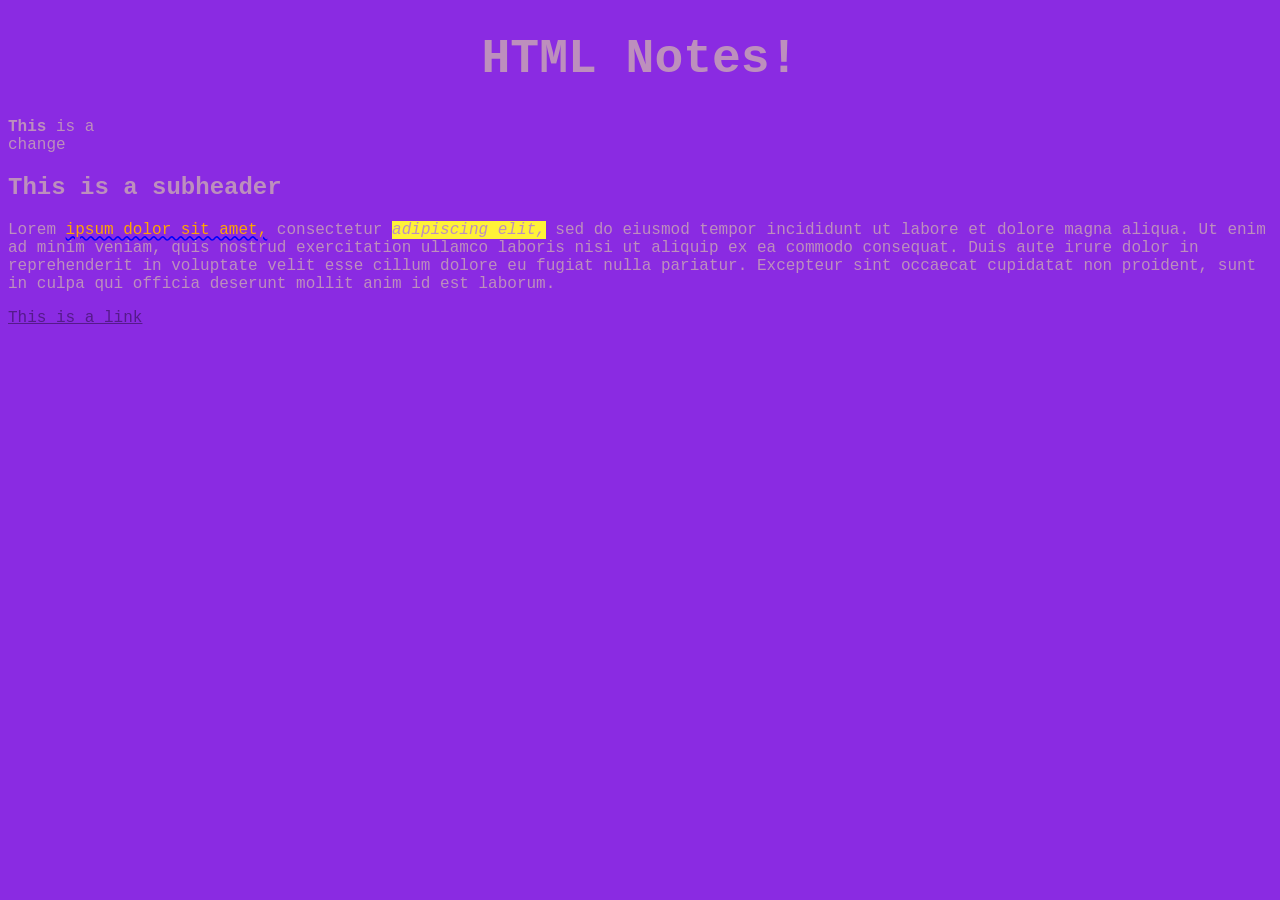
<file: basics.html>
<!--AB 7th HTML Notes-->
<!DOCTYPE html>
<html lang="en">
    <head>
        <title>HTML Basics Notes</title>
        <meta charset="UTF-8">
        <style>
            body{
                background-color: blueviolet;
                font-family: 'Courier New', Courier, monospace;
                color: rgb(189, 143, 189);
            }
            .line{
                text-decoration: underline wavy blue;
                color: orange
            }
            #emphasis{
                font-style: italic;
                background-color: #fff237;
            }
            h1{
                text-align: center;
                font-size: 3em;
            }
        </style>
    </head>
    <body>
        <h1>HTML Notes!</h1>
        <p><b>This</b> is a <br> change</p>
        <h2>This is a subheader</h2>
        <p>Lorem <span class="line">ipsum dolor sit amet,</span> consectetur <span id="emphasis">adipiscing elit,</span> sed do eiusmod tempor incididunt ut labore et dolore magna aliqua. Ut enim ad minim veniam, quis nostrud exercitation ullamco laboris nisi ut aliquip ex ea commodo consequat. Duis aute irure dolor in reprehenderit in voluptate velit esse cillum dolore eu fugiat nulla pariatur. Excepteur sint occaecat cupidatat non proident, sunt in culpa qui officia deserunt mollit anim id est laborum.</p>
        <a href="">This is a link</a>
    </body>
</html>
</file>
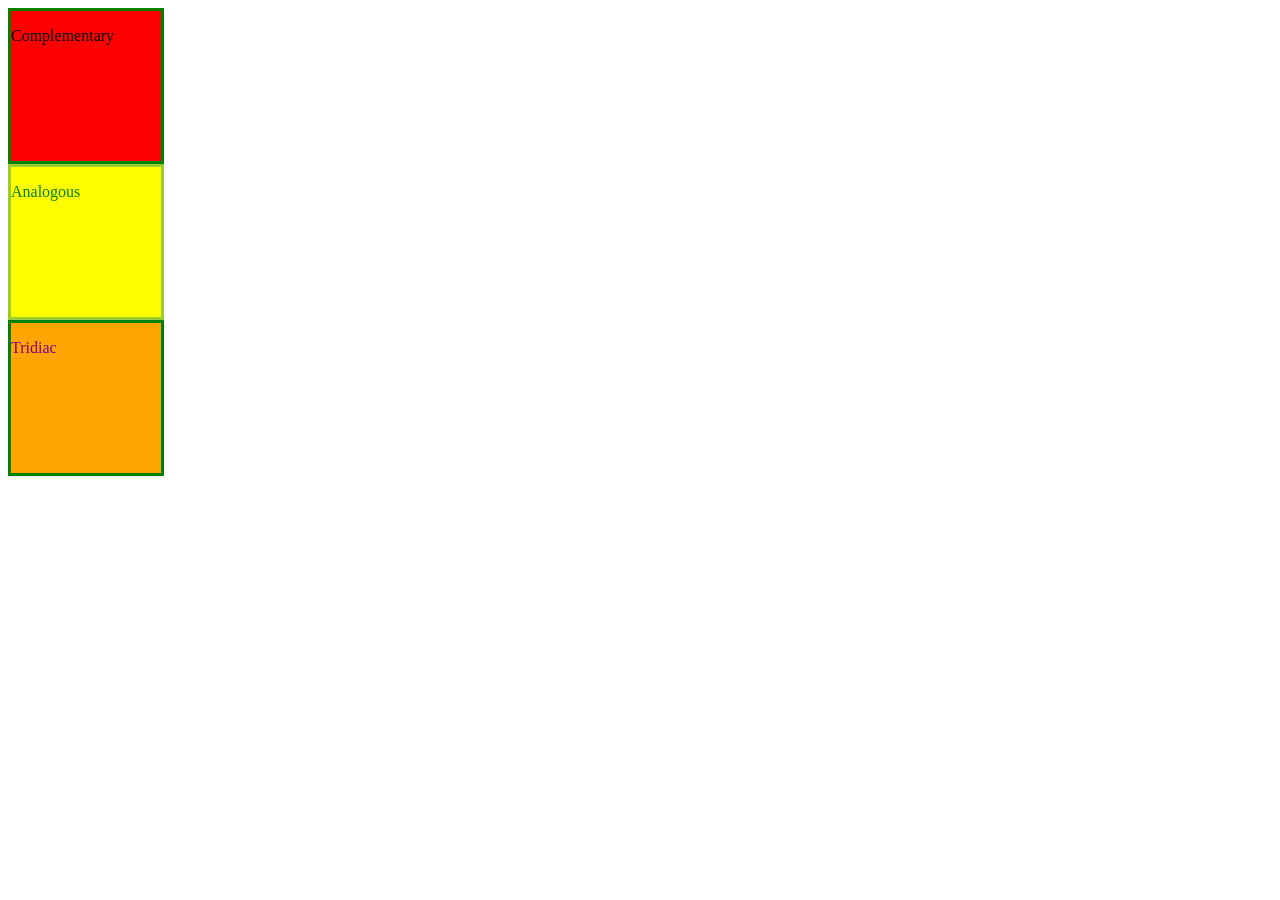
<file: colors.html>
<!--AB 7th HTML Notes-->
<!DOCTYPE html>
<html lang="en">
    <head>
        <title>Color Theory</title>
        <meta charset="UTF-8">
        <style>
            div{
                height: 150px;
                width: 150px;
                border: solid 3px black;
            }
            #complementary{
                background-color: red;
                border-color: green;
            }
            #analogous{
                background-color: yellow;
                border-color: yellowgreen;
                color: green;
            }
            #tridiac{
                background-color: orange;
                border-color: green;
                color: purple;
            }
        </style>
    </head>
    <body>
        <div id="complementary">
            <p>Complementary</p>
        </div>
        <div id="analogous">
            <p>Analogous</p>
        </div>
        <div id="tridiac">
            <p>Tridiac</p>
        </div>
    </body>
</file>
